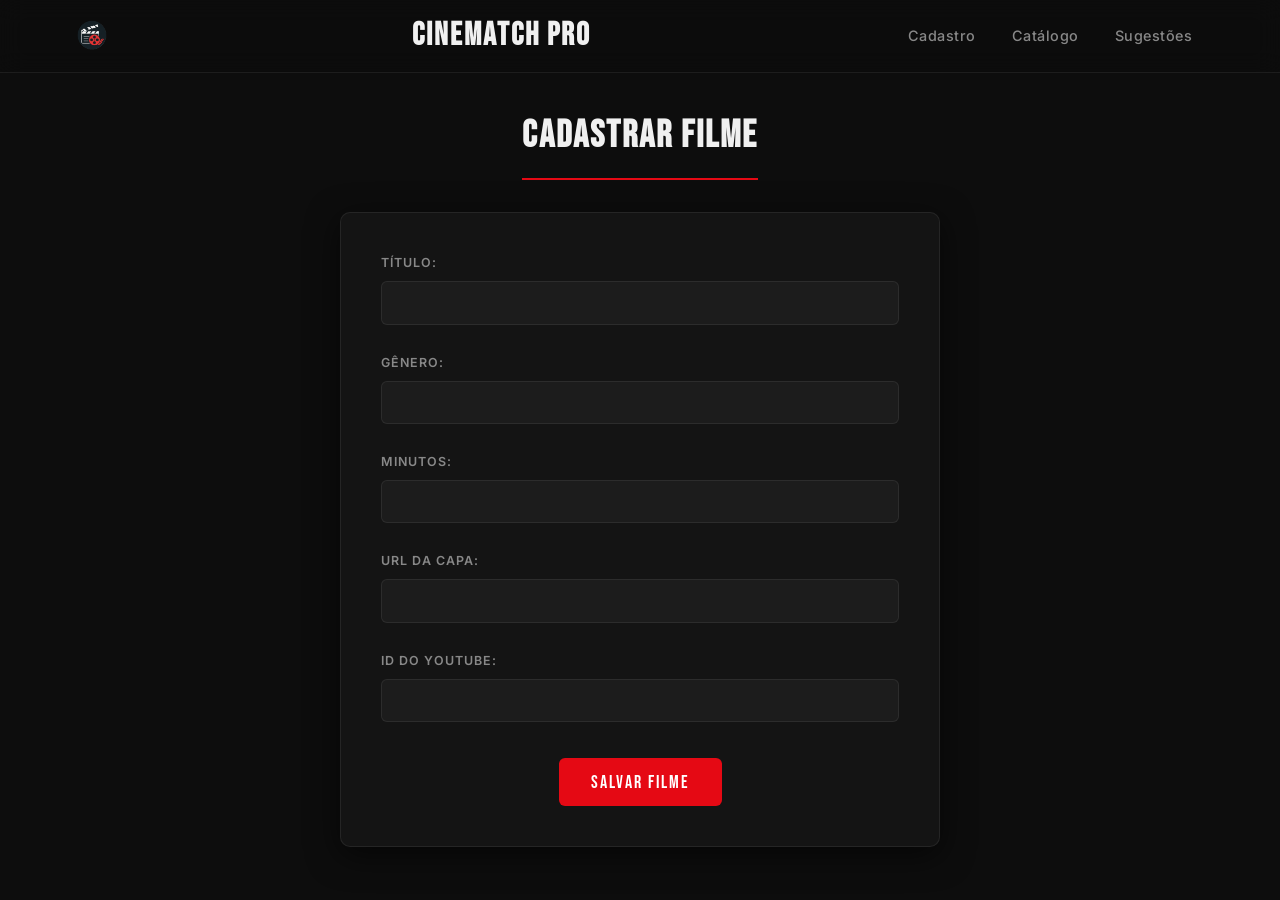
<file: index.html>
<!DOCTYPE html>
<html lang="pt-br">
<head>
    <meta charset="UTF-8">
    <meta name="viewport" content="width=device-width, initial-scale=1.0">
    <title>Início - Filmes</title>
    <link rel="stylesheet" href="css/style.css">
</head>
<body>
    <nav>
        <div class="container">
            <img src="img/logo.png" alt="Logo CineMatch Pro">
            <h1>CineMatch Pro</h1>

            <ul>
                <li><a href="index.html">Cadastro</a></li>
                <li><a href="catalogo.html">Catálogo</a></li>
                <li><a href="https://www.imdb.com/chart/top/" target="_blank">Sugestões</a></li>
            </ul>
        </div>
    </nav>
    <main class="container">
        <section>
            <h2>Cadastrar Filme</h2>

            <form id="filmeForm">
                <label for="titulo">Título:</label>
                <input id="titulo" required>

                <label for="genero">Gênero:</label>
                <input id="genero" required>

                <label for="minutos">Minutos:</label>
                <input type="number" id="minutos" required>

                <label for="capa">URL da Capa:</label>
                <input id="capa" required>

                <label for="trailer">ID do YouTube:</label>
                <input id="trailer" required>

                <button type="submit">Salvar Filme</button>
            </form>
        </section>
    </main>

    <script src="js/main.js"></script>
</body>
</html>
</file>
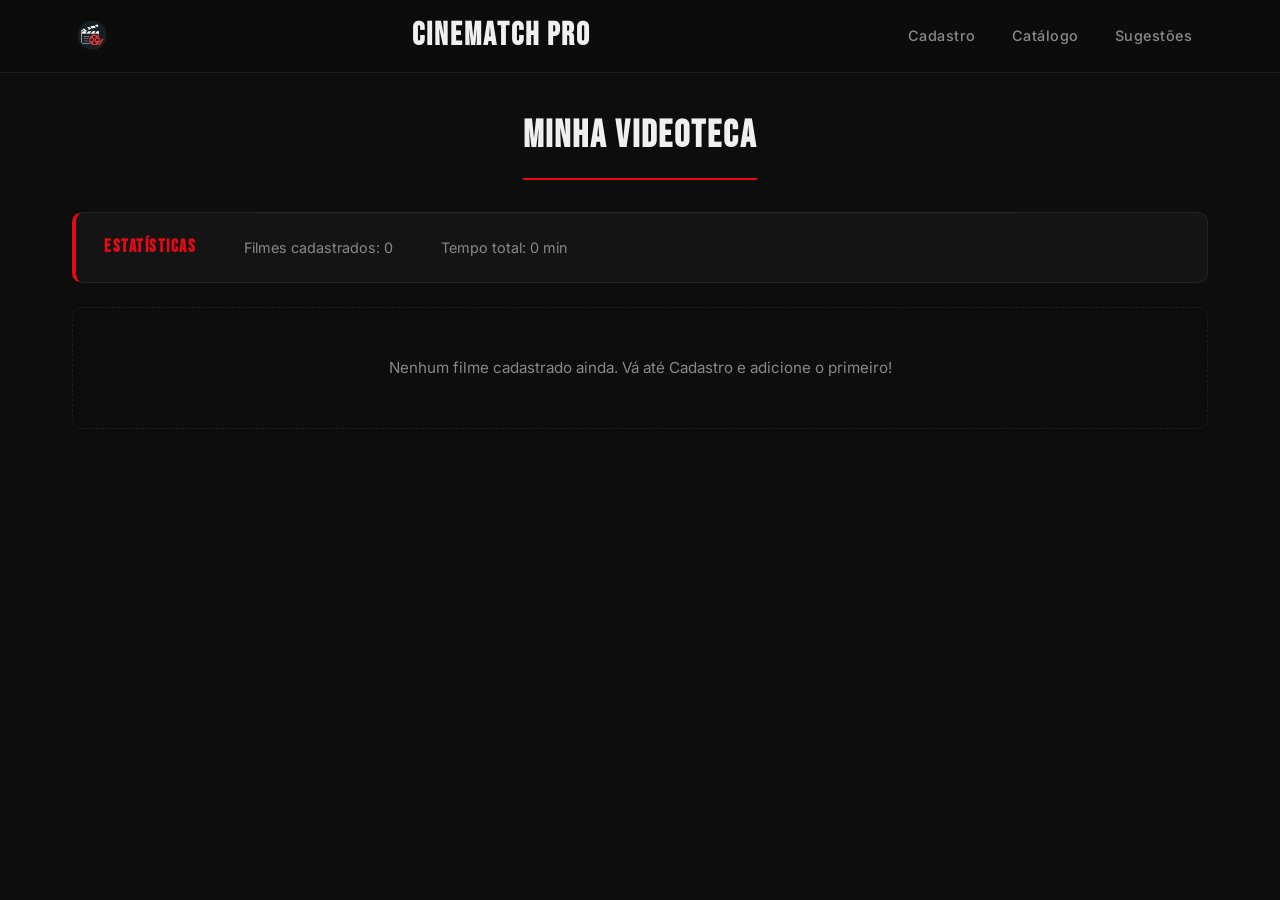
<file: catalogo.html>
<!DOCTYPE html>
<html lang="pt-br">
<head>
    <meta charset="UTF-8">
    <meta name="viewport" content="width=device-width, initial-scale=1.0">
    <title>Catálogo de Filmes</title>
    <link rel="stylesheet" href="css/style.css">
</head>
<body>
    <nav>
        <div class="container">
            <img src="img/logo.png" alt="Logo CineMatch Pro">
            <h1>CineMatch Pro</h1>

            <ul>
                <li><a href="index.html">Cadastro</a></li>
                <li><a href="catalogo.html">Catálogo</a></li>
                <li><a href="https://www.imdb.com/chart/top/" target="_blank">Sugestões</a>
                </li>
            </ul>
        </div>
    </nav>
    <main class="container">
        <section>
            <h2>Minha Videoteca</h2>

            <aside class="estatisticas">
                <h3>Estatísticas</h3>

                <p id="totalFilmes"></p>

                <p id="totalMinutos"></p>
            </aside>

            <div id="catalogo" class="grid"></div>
        </section>
    </main>

    <script src="js/display.js"></script>
</body>
</html>
</file>
<file: css/style.css>
@import url('https://fonts.googleapis.com/css2?family=Bebas+Neue&family=Inter:wght@300;400;500;600&display=swap');

:root {
    --bg: #0D0D0D;
    --surface: #141414;
    --card: #1C1C1C;
    --card-hover: #242424;
    --accent: #E50914;
    --accent-dim: rgba(229, 9, 20, 0.15);
    --gold: #FFD700;
    --text: #F0F0F0;
    --text-muted: #888;
    --border: rgba(255, 255, 255, 0.07);
    --font-display: 'Bebas Neue', sans-serif;
    --font-body: 'Inter', sans-serif;
    --radius: 10px;
    --gap: 1.75rem;
    --shadow: 0 8px 32px rgba(0, 0, 0, 0.6);
    --shadow-card: 0 4px 20px rgba(0, 0, 0, 0.5);
}

*, *::before, *::after {
    box-sizing: border-box;
    margin: 0;
    padding: 0;
}

html {
    scroll-behavior: smooth;
}

body {
    background-color: var(--bg);
    color: var(--text);
    font-family: var(--font-body);
    font-size: 1rem;
    line-height: 1.6;
    min-height: 100vh;
}

.container {
    max-width: 1200px;
    margin: 0 auto;
    padding: 0 2rem;
}

nav {
    position: sticky;
    top: 0;
    z-index: 100;
    background: rgba(13, 13, 13, 0.92);
    backdrop-filter: blur(12px);
    border-bottom: 1px solid var(--border);
}

nav .container {
    display: flex;
    align-items: center;
    justify-content: space-between;
    padding-top: 1rem;
    padding-bottom: 1rem;
}

nav h1 {
    font-family: var(--font-display);
    font-size: 2rem;
    letter-spacing: 2px;
    color: var(--text);
    line-height: 1;
}

nav ul {
    list-style: none;
    display: flex;
    gap: 0.25rem;
}

nav ul li a {
    display: inline-block;
    padding: 0.45rem 1rem;
    color: var(--text-muted);
    text-decoration: none;
    font-size: 0.9rem;
    font-weight: 500;
    letter-spacing: 0.5px;
    border-radius: 6px;
    transition: color 0.2s, background 0.2s;
}

nav ul li a:hover {
    color: var(--text);
    background: var(--accent-dim);
}

.container img {
    height: 40px;
    width: auto;
    object-fit: contain;
}

main.container {
    padding-top: 2rem;
}

section > h2 {
    font-family: var(--font-display);
    font-size: 2.4rem;
    letter-spacing: 2px;
    color: var(--text);
    margin-bottom: 2rem;
    margin-left: auto;
    margin-right: auto;
    margin-bottom: 2rem;
    padding-bottom: 0.75rem;
    border-bottom: 2px solid var(--accent);
    text-align: center;
    display: table;
}

#filmeForm {
    background: var(--surface);
    border: 1px solid var(--border);
    border-radius: var(--radius);
    padding: 2.5rem;
    max-width: 600px;
    margin: 0 auto;
    display: flex;
    flex-direction: column;
    box-shadow: var(--shadow);
}

#filmeForm label {
    display: block;
    font-size: 0.78rem;
    font-weight: 600;
    letter-spacing: 1px;
    text-transform: uppercase;
    color: var(--text-muted);
    margin-bottom: 0.5rem;
}

#filmeForm input {
    width: 100%;
    background: var(--card);
    border: 1px solid var(--border);
    border-radius: 6px;
    padding: 0.7rem 1rem;
    margin-bottom: 1.75rem;
    color: var(--text);
    font-family: var(--font-body);
    font-size: 0.95rem;
    transition: border-color 0.2s, box-shadow 0.2s;
    outline: none;
}

#filmeForm input:focus {
    border-color: var(--accent);
    box-shadow: 0 0 0 3px var(--accent-dim);
}

#filmeForm input::placeholder {
    color: #555;
}

#filmeForm button {
    margin-top: 0.5rem;
    padding: 0.85rem 2rem;
    background: var(--accent);
    color: #fff;
    border: none;
    border-radius: 6px;
    font-family: var(--font-display);
    font-size: 1.1rem;
    letter-spacing: 2px;
    cursor: pointer;
    transition: background 0.2s, transform 0.15s;
    align-self: center;
}

#filmeForm button:hover {
    background: #c0070f;
    transform: translateY(-1px);
}

#filmeForm button:active {
    transform: translateY(0);
}

.estatisticas {
    background: var(--surface);
    border: 1px solid var(--border);
    border-left: 4px solid var(--accent);
    border-radius: var(--radius);
    padding: 1.25rem 1.75rem;
    margin-bottom: 1.5rem;
    display: flex;
    gap: 3rem;
    align-items: center;
}

.estatisticas h3 {
    font-family: var(--font-display);
    font-size: 1.1rem;
    letter-spacing: 1.5px;
    color: var(--accent);
    text-transform: uppercase;
    white-space: nowrap;
}

.estatisticas p {
    font-size: 0.9rem;
    color: var(--text-muted);
}

.grid {
    display: grid;
    grid-template-columns: repeat(3, 1fr);
    gap: var(--gap);
}

article.card {
    background: var(--card);
    border: 1px solid var(--border);
    border-radius: var(--radius);
    overflow: hidden;
    display: flex;
    flex-direction: column;
    box-shadow: var(--shadow-card);
    transition: transform 0.25s, box-shadow 0.25s, background 0.25s;
    position: relative;
    margin-bottom: 1.5rem;
}

article.card::before {
    content: '';
    position: absolute;
    left: 0;
    top: 0;
    bottom: 0;
    width: 3px;
    background: var(--accent);
    transform: scaleY(0);
    transform-origin: bottom;
    transition: transform 0.3s ease;
}

article.card:hover::before {
    transform: scaleY(1);
}

article.card:hover {
    transform: translateY(-6px);
    background: var(--card-hover);
    box-shadow: 0 16px 48px rgba(0, 0, 0, 0.7);
}

article.card img {
    width: 100%;
    height: 280px;
    object-fit: cover;
    display: block;
    border-bottom: 1px solid var(--border);
}

.card-body {
    padding: 1.1rem 1.25rem 1.25rem;
    flex: 1;
    display: flex;
    flex-direction: column;
    gap: 0.4rem;
}

.card-body h3 {
    font-family: var(--font-display);
    font-size: 1.25rem;
    letter-spacing: 1px;
    color: var(--text);
    white-space: nowrap;
    overflow: hidden;
    text-overflow: ellipsis;
}

.card-body .genero {
    font-size: 0.75rem;
    font-weight: 600;
    text-transform: uppercase;
    letter-spacing: 1px;
    color: var(--accent);
}

.card-body .minutos {
    font-size: 0.82rem;
    color: var(--text-muted);
    margin-top: auto;
    padding-top: 0.5rem;
}

.card-trailer {
    position: relative;
    width: 100%;
    aspect-ratio: 16 / 9;
    border-top: 1px solid var(--border);
}

.card-trailer iframe {
    width: 100%;
    height: 100%;
    border: none;
    display: block;
}

.grid:empty::after {
    content: 'Nenhum filme cadastrado ainda. Vá até Cadastro e adicione o primeiro!';
    grid-column: 1 / -1;
    color: var(--text-muted);
    font-size: 0.95rem;
    text-align: center;
    padding: 3rem 1rem;
    border: 1px dashed var(--border);
    border-radius: var(--radius);
}

@media (max-width: 900px) {
    .grid {
        grid-template-columns: repeat(2, 1fr);
    }

    .estatisticas {
        flex-direction: column;
        gap: 0.5rem;
        align-items: flex-start;
    }
}

@media (max-width: 560px) {
    .grid {
        grid-template-columns: 1fr;
    }

    nav .container {
        flex-direction: column;
        gap: 0.75rem;
        text-align: center;
    }

    #filmeForm {
        padding: 1.5rem;
    }

    section > h2 {
        font-size: 1.8rem;
    }
}

@media (prefers-reduced-motion: reduce) {

    *, *::before, *::after {
        transition: none !important;
    }
}
</file>
